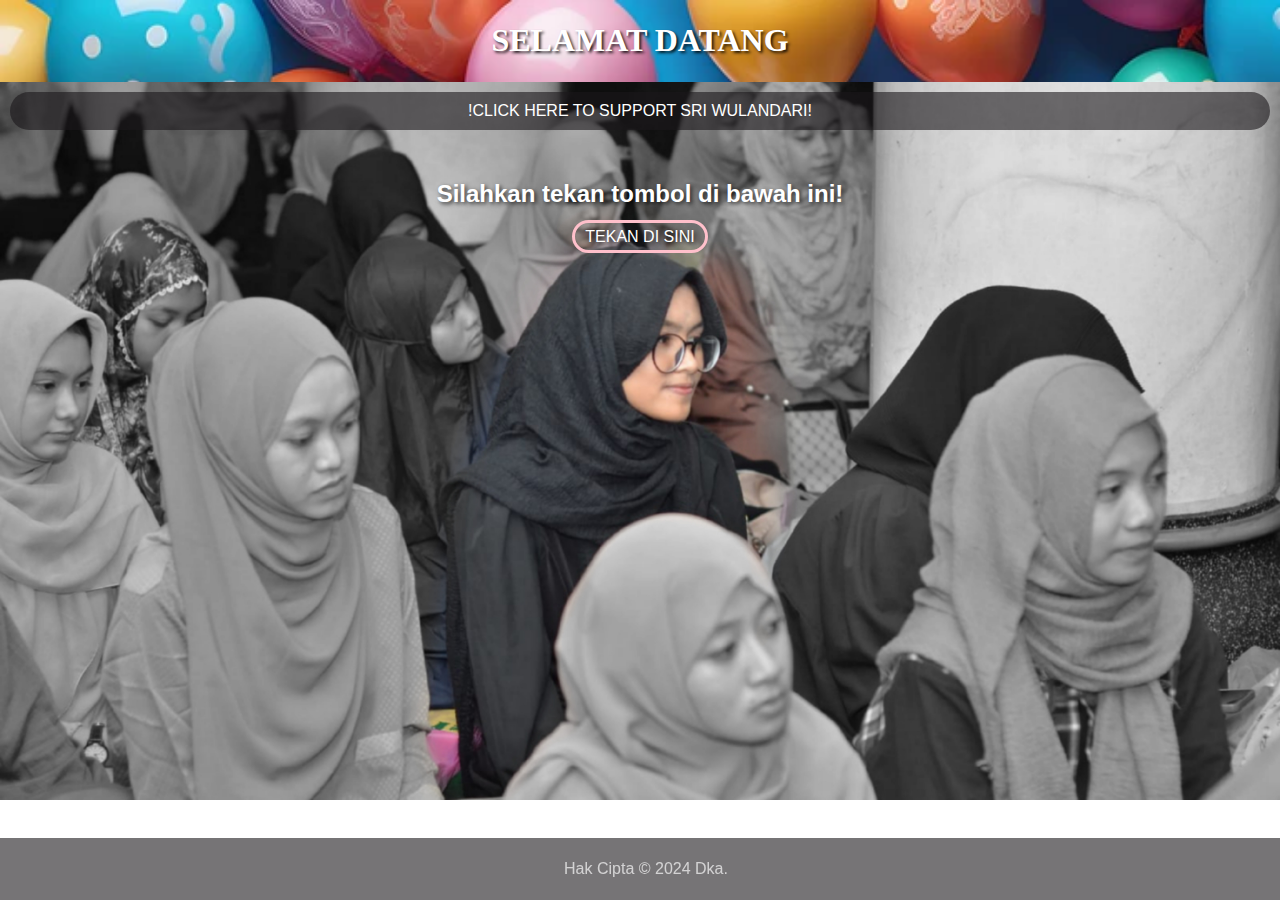
<file: index.html>
<!DOCTYPE html>
<html lang="en">
<head>
    <meta charset="UTF-8">
    <meta name="viewport" content="width=device-width, initial-scale=1.0">
    <title> HAPPY BRITHDAY SRI WULANDARI!</title>
    <link rel="stylesheet" href="style.css" />
    <style>
    </style>
</head>
<body>
    <header>
        <h1>SELAMAT DATANG</h1>
    </header>
    <nav>
        <a href="https://www.instagram.com/srylannn">!CLICK HERE TO SUPPORT SRI WULANDARI!</a>
    </nav>
    <section>
        <h2>Silahkan tekan tombol di bawah ini!</h2>
        <a href="ucapan.html">TEKAN DI SINI</a>
    </section>
    <footer>
        <p>Hak Cipta &copy; 2024 Dka.</p>
    </footer>
</body>
</html>
</file>
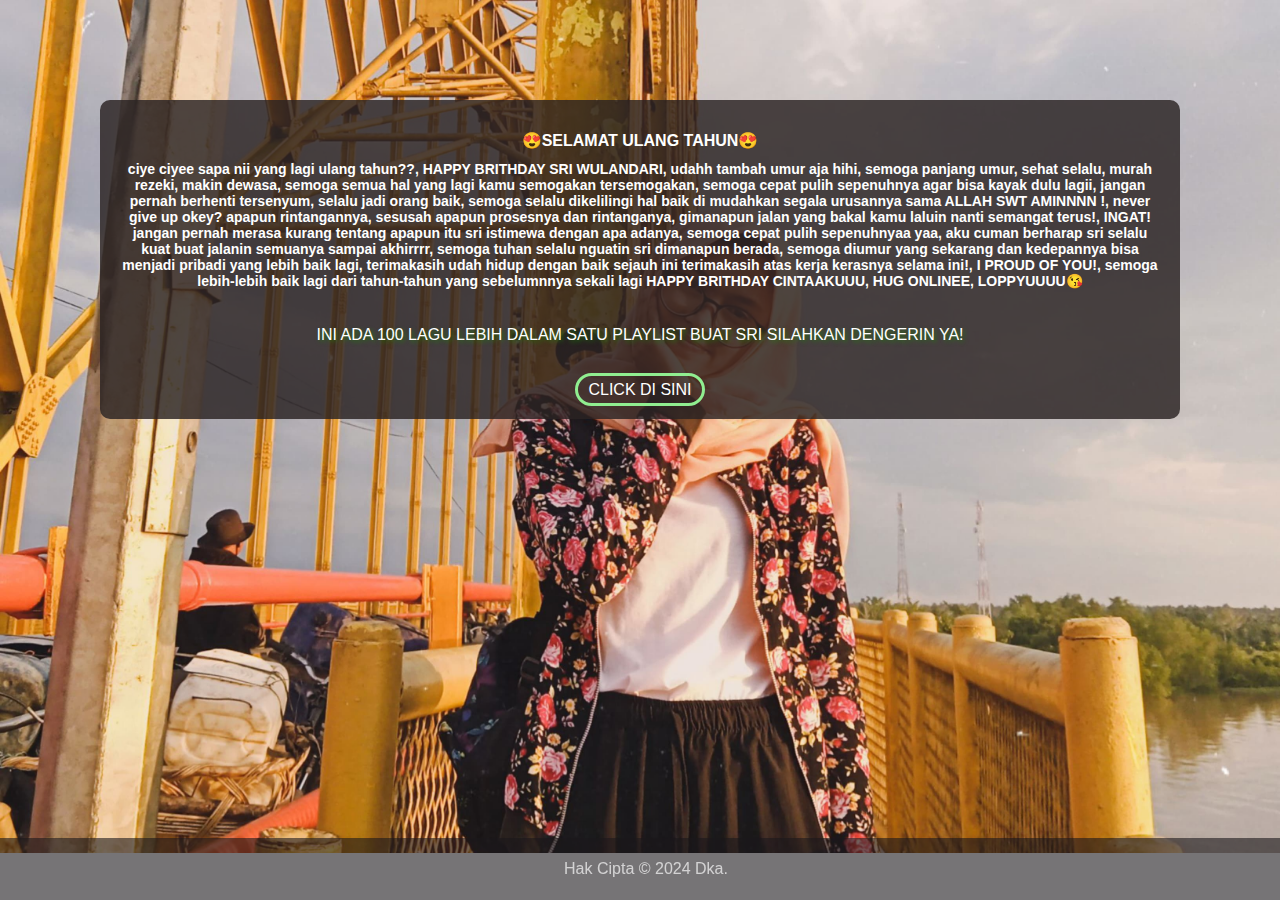
<file: ucapan.html>
<!DOCTYPE html>
<html lang="en">

<head>
    <meta charset="UTF-8">
    <meta name="viewport" content="width=device-width, initial-scale=1.0">
    <title> HAPPY BRITHDAY SRI WULANDARI!</title>
    <link rel="stylesheet" href="oposisi.css" />
    <style>
    </style>
</head>
<body>
    <div>
        <h1>
            😍SELAMAT ULANG TAHUN😍
        </h1>
        <h2>ciye ciyee sapa nii yang lagi ulang tahun??, HAPPY BRITHDAY SRI WULANDARI, udahh tambah umur aja hihi,
            semoga panjang umur, sehat selalu, murah rezeki, makin dewasa, semoga semua hal yang lagi kamu semogakan
            tersemogakan, semoga cepat pulih sepenuhnya agar bisa kayak dulu lagii, jangan pernah berhenti 
            tersenyum, selalu jadi orang baik, semoga selalu dikelilingi hal baik di mudahkan segala urusannya sama ALLAH SWT AMINNNN !,
            never give up okey? apapun rintangannya, sesusah apapun prosesnya dan rintanganya, gimanapun jalan yang bakal kamu laluin nanti semangat terus!, 
            INGAT! jangan pernah merasa kurang tentang apapun itu
            sri istimewa dengan apa adanya, semoga cepat pulih sepenuhnyaa yaa, aku cuman berharap sri selalu kuat buat
            jalanin semuanya sampai akhirrrr, semoga tuhan selalu nguatin sri dimanapun berada, semoga diumur yang sekarang dan
            kedepannya bisa menjadi pribadi yang lebih baik lagi, terimakasih  udah hidup dengan baik sejauh ini
            terimakasih atas kerja kerasnya selama ini!, I PROUD OF YOU!, semoga lebih-lebih baik lagi dari tahun-tahun yang sebelumnnya
            sekali lagi HAPPY BRITHDAY CINTAAKUUU, HUG ONLINEE, LOPPYUUUU😘
        </h2>
        <p> INI ADA 100 LAGU LEBIH DALAM SATU PLAYLIST BUAT SRI SILAHKAN DENGERIN YA!</p>
        <a href="https://open.spotify.com/playlist/4LDVcPZ6DVeQpo8cyPOE9V?si=pGk0bcETTTunSEYcQcf5Hg&pi=a-IeI3hV9uREea">
            CLICK DI SINI</a>
            </div>
            <footer>
                <p>Hak Cipta &copy; 2024 Dka.</p>
            </footer>
        </body>
</html>
</file>
<file: style.css>
body {
    font-family: Arial, sans-serif;
    margin: 0;
    padding: 0;
    background-image: url('Picsart_24-03-15_23-07-21-120.jpg');
    background-size: cover;
    background-repeat: no-repeat;
}

header {
    font-family: Georgia, 'Times New Roman', Times, serif;
    background-color: #333;
    background-image: url('43PpIkbEsTKMY.jpg');
    color: #ffffff;
    padding: 1px;
    background-size: 100%;
    text-align: center;
    text-shadow: 2px 2px 3px rgba(0, 0, 0, 0.836);
}

nav {
    background-color: rgba(27, 24, 27, 0.6);
    color: #fff;
    padding: 10px;
    margin: 10px;
    text-align: center;
    border-radius: 300px;
}

nav a {
    color: #ffffff;
    text-decoration: none;
    padding: 5px 10px;
}

nav a:hover {
    background-color: #666;
    border-radius: 30px;
}

section {
    color: #fff;
    padding: 20px;
    text-align: center;
    text-shadow: 2px 2px 4px rgba(0, 0, 0, 0.733);
}

section a {
    border: solid pink;
    color: #ffffff;
    text-decoration: none;
    padding: 5px 10px;
    border-radius: 30px;
}

section a:hover {
    background-color: pink;
}

footer {
    background-color: rgba(27, 24, 27, 0.6);
    color: rgba(255, 255, 255, 0.678);
    ;
    text-align: center;
    padding: 6px;
    position: fixed;
    bottom: 0;
    width: 100%;
}

@media screen and (max-width: 476px) {
    body {
        background-size: 275%;
        background-position: 50%;
        background-position-y: 9vh;
    }

    header {
        padding: 1px;
        font-size: 16px;
    }

    nav {
        font-size: 10px;
        padding: 43;
        margin: 4vh;
    }

    section h2 {
        font-size: 20px;
    }



}
</file>
<file: oposisi.css>
body {
    font-family: Arial, sans-serif;
    margin: 0;
    padding: 0;
    background-image: url('cihuy.jpg');
    background-size: cover;
    background-repeat: no-repeat;

}
div {
    padding: 20px;
    margin: 100px;
    background-color: rgba(43, 35, 35, 0.822);
    border-radius: 10px;
    background-size: 100vh;
    background-position: center;
    text-align: center;
    justify-content: center;
    align-items: center;
}

div h1 {
    color: white;
    text-align: center;
    font-size: medium;
    align-items: center;
}

div h2 {
    color: white;
    text-align: center;
    font-size: 14px;
}

div p {
    padding: 2%;
    color: white;
    text-shadow: 2px 2px 4px rgba(27, 136, 0, 0.733);
    text-align: center;
    font-size: medium;
    font-family: 'Franklin Gothic Medium', 'Arial Narrow', Arial, sans-serif;
}

div a {
    border: solid lightgreen;
    color: white;
    text-decoration: none;
    padding: 5px 10px;
    border-radius: 30px;
}

div a:hover {
    background-color: green;
}
footer {
    background-color: rgba(27, 24, 27, 0.6);
    color: rgba(255, 255, 255, 0.678);;
    text-align: center;
    padding: 6px;
    position: fixed;
    bottom: 0;
    width: 100%;
}
@media screen and (max-width: 476px) {
    body {
        background-size: 300%;
        background-position: 50%;
        background-position-y: 1px;
        background-position-x: 53%;
    }
    div {
        padding: 2%;
        margin: 8%;
        align-items: center;
    }
}
</file>
